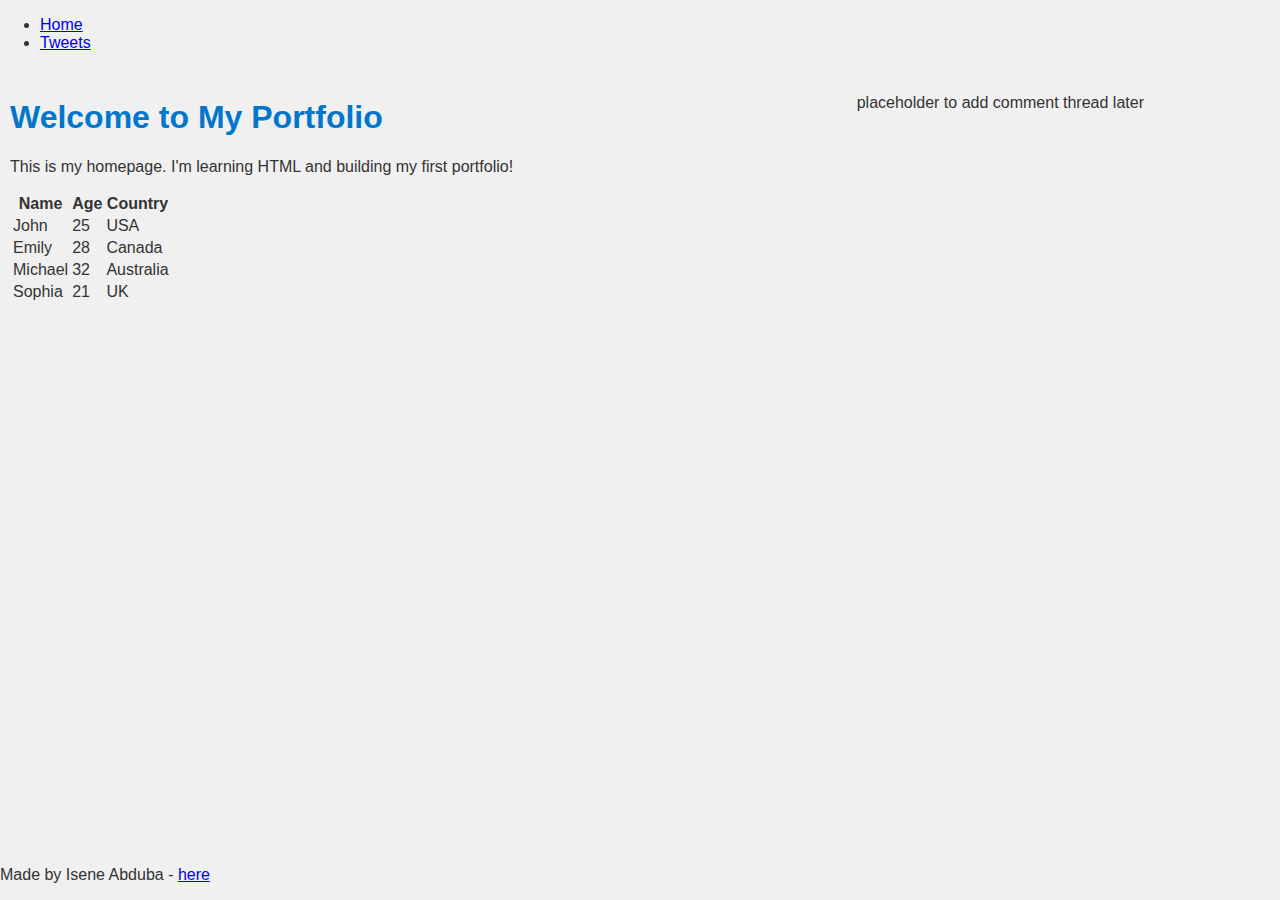
<file: css_basic/index.html>
<!DOCTYPE html>
<html lang="en">
<head>
  <meta charset="UTF-8">
  <title>My Homepage</title>
   <link href="base.css" rel="stylesheet">
  <link href="styles.css" rel="stylesheet">
</head>
<body>
  <header>
    <ul>
      <li><a href="index.html">Home</a></li>
      <li><a href="tweets.html">Tweets</a></li>
    </ul>

  </header>

  <main>
    <article>
      <h1>Welcome to My Portfolio</h1>
      <p>This is my homepage. I'm learning HTML and building my first portfolio!</p>
      <table>
  <thead>
    <tr>
      <th>Name</th>
      <th>Age</th>
      <th>Country</th>
    </tr>
  </thead>
  <tbody>
    <tr><td>John</td><td>25</td><td>USA</td></tr>
    <tr><td>Emily</td><td>28</td><td>Canada</td></tr>
    <tr><td>Michael</td><td>32</td><td>Australia</td></tr>
    <tr><td>Sophia</td><td>21</td><td>UK</td></tr>
  </tbody>
</table>

    </article>

    <aside>
      <p>placeholder to add comment thread later</p>
    </aside>
  </main>

  <footer>
    <p>Made by Isene Abduba - <a href="https://github.com/devIsene" target="_blank">here</a></p>
  </footer>
</body>
</html>
</file>
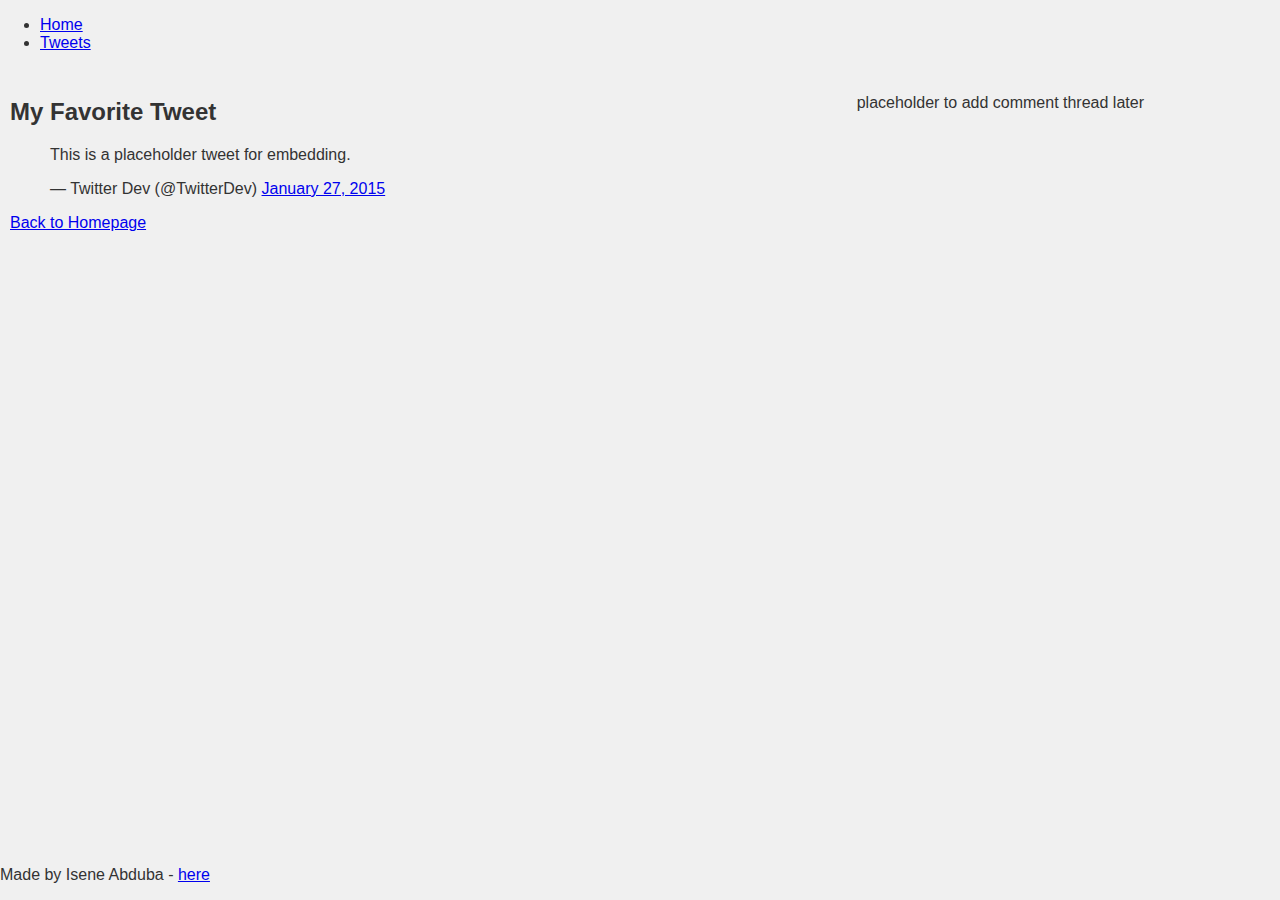
<file: css_basic/tweets.html>
<!DOCTYPE html>
<html lang="en">
<head>
  <meta charset="UTF-8">
  <title>My Homepage</title>
   <link href="base.css" rel="stylesheet">
  <link href="styles.css" rel="stylesheet">
</head>
<body>
  <header>
    <ul>
      <li><a href="index.html">Home</a></li>
      <li><a href="tweets.html">Tweets</a></li>
    </ul>
  </header>

  <main>
    <article>
  <h2>My Favorite Tweet</h2>
  <blockquote class="twitter-tweet">
    <p lang="en" dir="ltr">This is a placeholder tweet for embedding.</p>&mdash; Twitter Dev (@TwitterDev)
    <a href="https://twitter.com/TwitterDev/status/560070183650213889">January 27, 2015</a>
  </blockquote>
  <script async src="https://platform.twitter.com/widgets.js" charset="utf-8"></script>

  <p><a href="index.html">Back to Homepage</a></p>
</article>


    <aside>
      <p>placeholder to add comment thread later</p>
    </aside>
  </main>

  <footer>
    <p>Made by Isene Abduba - <a href="https://github.com/devIsene" target="_blank">here</a></p>
  </footer>
</body>
</html>
</file>
<file: css_basic/base.css>
body {
  font-family: Arial, sans-serif;
  background-color: #f0f0f0;
  color: #333;
  margin: 0;
  padding: 0;
}

h1 {
  color: #0077cc;
}
</file>
<file: css_basic/styles.css>
body {
  display: flex;
  flex-direction: column;
  height: 100vh;
  margin: 0;
}

main {
  display: flex;
  flex-direction: row;
  flex: auto;
  height: auto;
}

article {
  flex: 2;
  overflow-y: auto;
  padding: 10px;
}

aside {
  flex: 1;
  overflow-y: auto;
  padding: 10px;
}
</file>
